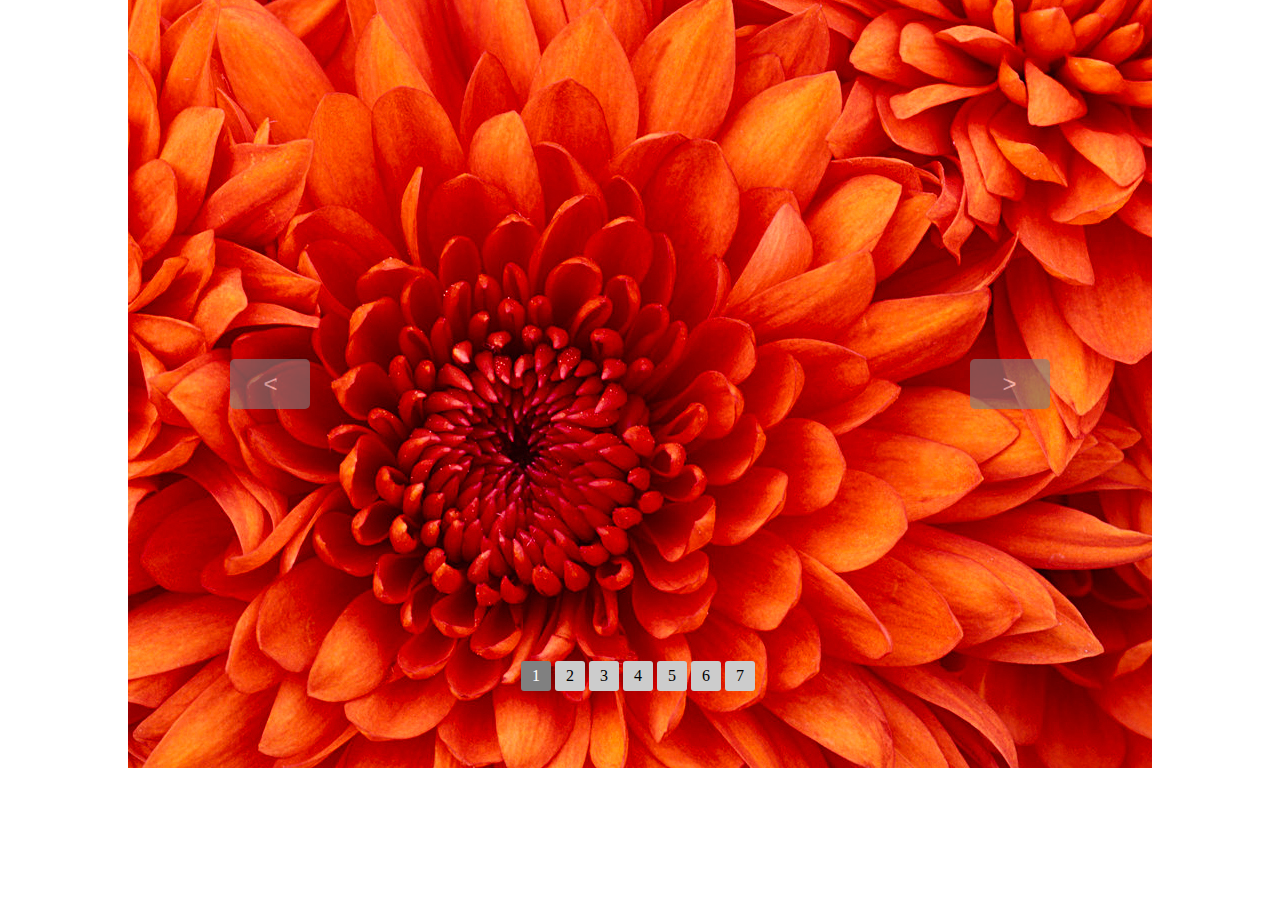
<file: banner.html>
<!doctype html>
<html>
<head>
<meta charset="utf-8">
<title>轮播图（左右轮换 能够适应不同设备宽度）</title>
<link rel="stylesheet" type="text/css" href="css/banner.css">
<script src="js/jQuery/jquery.min.js"></script>
<script src="js/banner.js"></script>
</head>

<body>
	<div class="banner">
    	<ul class="banner_ul">
        	<li class="active"><img src="img/111.jpg" /></li>
            <li><img src="img/112.jpg"/></li>
            <li><img src="img/113.jpg"/></li>
            <li><img src="img/114.jpg"/></li>
			<li><img src="img/115.jpg"/></li>
            <li><img src="img/116.jpg"/></li>
            <li><img src="img/117.jpg"/></li>
      </ul>        
    </div>
</body>
</html>
</file>
<file: css/banner.css>
/* CSS Document */
ul,ol{
	list-style:none;
}
*{
	margin:0;
	padding:0;
}
.banner{
	width:80%;
	margin:0 auto;
	overflow:hidden;
	position:relative;
}
.banner_ul li{
	width:100%;
	position:absolute;/*绝对定位：默认body*/
	top:0px;
	left:0px;
	z-index:0;
}
.banner_ul .active{
	z-index:6;
	left:0px;
}
.banner_ul .next,.last{
	z-index:6;
}
.banner_ul li img{
	display:block;
	width:100%;
}
.banner_ol{
	width:100%;
	text-align:center;
	position:absolute;/*绝对定位：默认body*/
	bottom:10%;
	z-index:9;
}
.banner_ol li{
	width:30px;
	height:30px;
	line-height:30px;
	background:#ccc;
	display:inline-block;
	border-radius:3px;
}
.banner_ol .now{
	background:gray;
	color:#fff;
}
#preBtn,#nextBtn{
	width:80px;
	height:50px;
	border:none;
	font-size:24px;
	border-radius:5px;
	position:absolute;
	top:50%;
	margin-top:-25px;
	background:gray;
	opacity: .6;
	color:#fff;
	z-index:9;
}
#preBtn{
	left:10%;
}
#nextBtn{
	right:10%;
}
</file>
